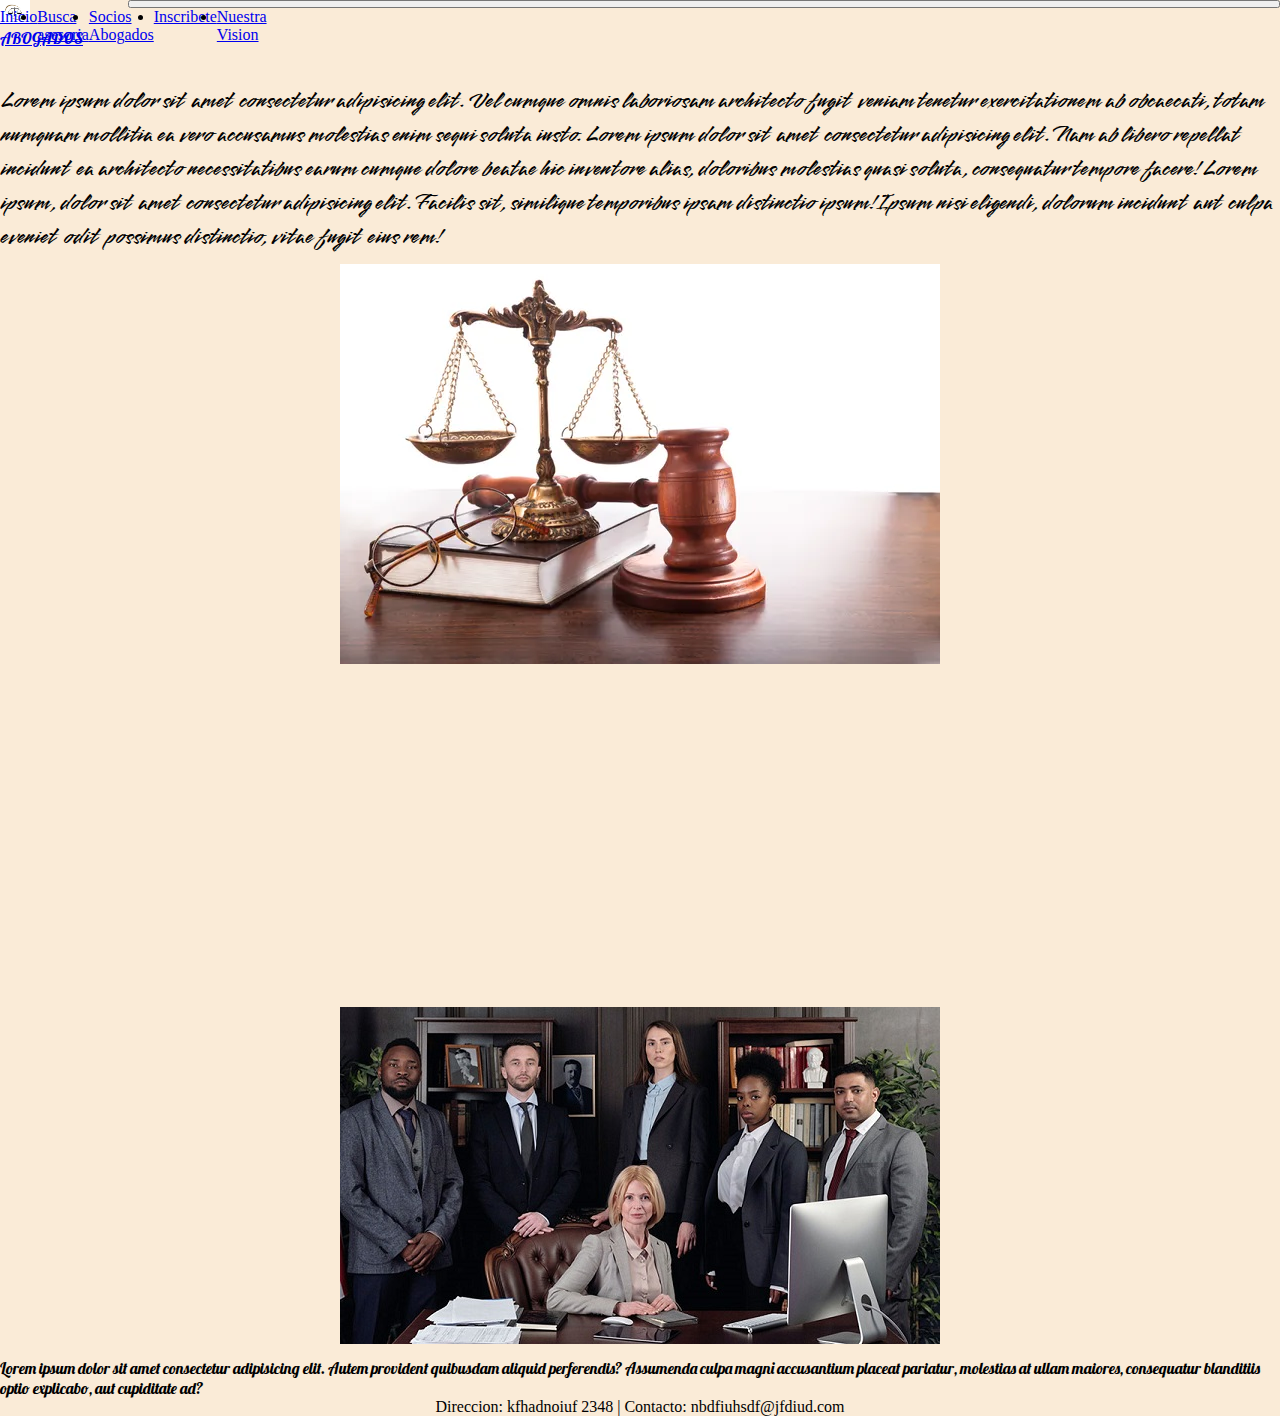
<file: index.html>
<!DOCTYPE html>
<html lang="es">

<head>
    <meta charset="UTF-8">
    <meta http-equiv="X-UA-Compatible" content="IE=edge">
    <meta name="viewport" content="width=device-width, initial-scale=1.0">
    <link rel="preconnect" href="https://fonts.googleapis.com">
    <link rel="preconnect" href="https://fonts.gstatic.com" crossorigin>
    <link href="https://fonts.googleapis.com/css2?family=Smooch&display=swap" rel="stylesheet">
    <link href="https://fonts.googleapis.com/css2?family=Lobster&family=Smooch&display=swap" rel="stylesheet">
    <link href="https://cdn.jsdelivr.net/npm/bootstrap@5.0.2/dist/css/bootstrap.min.css" rel="stylesheet"
        integrity="sha384-EVSTQN3/azprG1Anm3QDgpJLIm9Nao0Yz1ztcQTwFspd3yD65VohhpuuCOmLASjC" crossorigin="anonymous">
    <title>Abogados</title>
    <link rel="shortcut icon" href="./images/logo.png">
    <link rel="stylesheet" href="index.css">
</head>

<body>

    <nav class="navbar  navbar-expand-lg navbar-dark bg-primary">
        <div class="container-fluid">
            <a class="navbar-brand" href="./index.html">
                <img src="./images/logo.png" alt="" width="30" height="24" class="d-inline-block align-text-top">
                <h1>ABOGADOS</h1>
            </a>
            <button class="navbar-toggler" type="button" data-bs-toggle="collapse" data-bs-target="#navbarNav"
                aria-controls="navbarNav" aria-expanded="false" aria-label="Toggle navigation">
                <span class="navbar-toggler-icon"></span>
            </button>
            <div class="collapse navbar-collapse" id="navbarNav">

                <ul class="navbar-nav me-auto mb-2 mb-lg-0">
                    <li class="nav-item">
                        <a class="nav-link active" aria-current="page" href="./index.html">Inicio</a>
                    </li>
                    <li class="nav-item">
                        <a class="nav-link" href="./asesoria.html">Busca asesoria</a>
                    </li>
                    <li class="nav-item">
                        <a class="nav-link " href="./socios.html">Socios Abogados</a>
                    </li>
                    <li class="nav-item">
                        <a class="nav-link " href="./inscribir.html">Inscribete</a>
                    </li>
                    <li class="nav-item">
                        <a class="nav-link " href="./vision.html">Nuestra Vision</a>
                    </li>
                </ul>
            </div>
        </div>
    </nav>
    <div class="container">

        <p class="introduccion">Lorem ipsum dolor sit amet consectetur adipisicing elit.
            Vel cumque omnis laboriosam architecto fugit veniam tenetur exercitationem ab obcaecati,
            totam numquam mollitia ea vero accusamus molestias enim sequi soluta iusto.
            Lorem ipsum dolor sit amet consectetur adipisicing elit.
            Nam ab libero repellat incidunt ea architecto necessitatibus earum cumque dolore beatae hic inventore alias,
            doloribus molestias quasi soluta, consequatur tempore facere!
            Lorem ipsum, dolor sit amet consectetur adipisicing elit. Facilis sit,
            similique temporibus ipsam distinctio ipsum! Ipsum nisi eligendi,
            dolorum incidunt aut culpa eveniet odit possimus distinctio, vitae fugit eius rem!</p>
            <!-- esto debe estar centrado con flex y borrar los tag center que estan depreciados-->
            <center>
            <div class="presentacion">
                <img src="./images/bascula.jpg" alt="bascula">
            </div>



            <iframe width="600" height="315" src="https://www.youtube.com/embed/ijdP5hS9QwI"
                title="YouTube video player" frameborder="0"
                allow="accelerometer; autoplay; clipboard-write; encrypted-media; gyroscope; picture-in-picture"
                allowfullscreen>
            </iframe>

            <div class="presentacion">
                <img src="./images/staff.jpg" alt="grupo de trabajo">

            </div>
        </center>

        <p class="final">Lorem ipsum dolor sit amet consectetur adipisicing elit.
            Autem provident quibusdam aliquid perferendis? Assumenda culpa magni accusantium placeat pariatur,
            molestias at ullam maiores, consequatur blanditiis optio explicabo, aut cupiditate ad?</p>
    </div>



    <script src="https://cdn.jsdelivr.net/npm/@popperjs/core@2.9.2/dist/umd/popper.min.js"
        integrity="sha384-IQsoLXl5PILFhosVNubq5LC7Qb9DXgDA9i+tQ8Zj3iwWAwPtgFTxbJ8NT4GN1R8p"
        crossorigin="anonymous"></script>
    <script src="https://cdn.jsdelivr.net/npm/bootstrap@5.0.2/dist/js/bootstrap.min.js"
        integrity="sha384-cVKIPhGWiC2Al4u+LWgxfKTRIcfu0JTxR+EQDz/bgldoEyl4H0zUF0QKbrJ0EcQF"
        crossorigin="anonymous"></script>


</body>
<footer class="bg-primary"> <strong>Direccion: kfhadnoiuf 2348</strong> <span>| </span> <strong>Contacto:
        nbdfiuhsdf@jfdiud.com</strong> </footer>

</html>
</file>
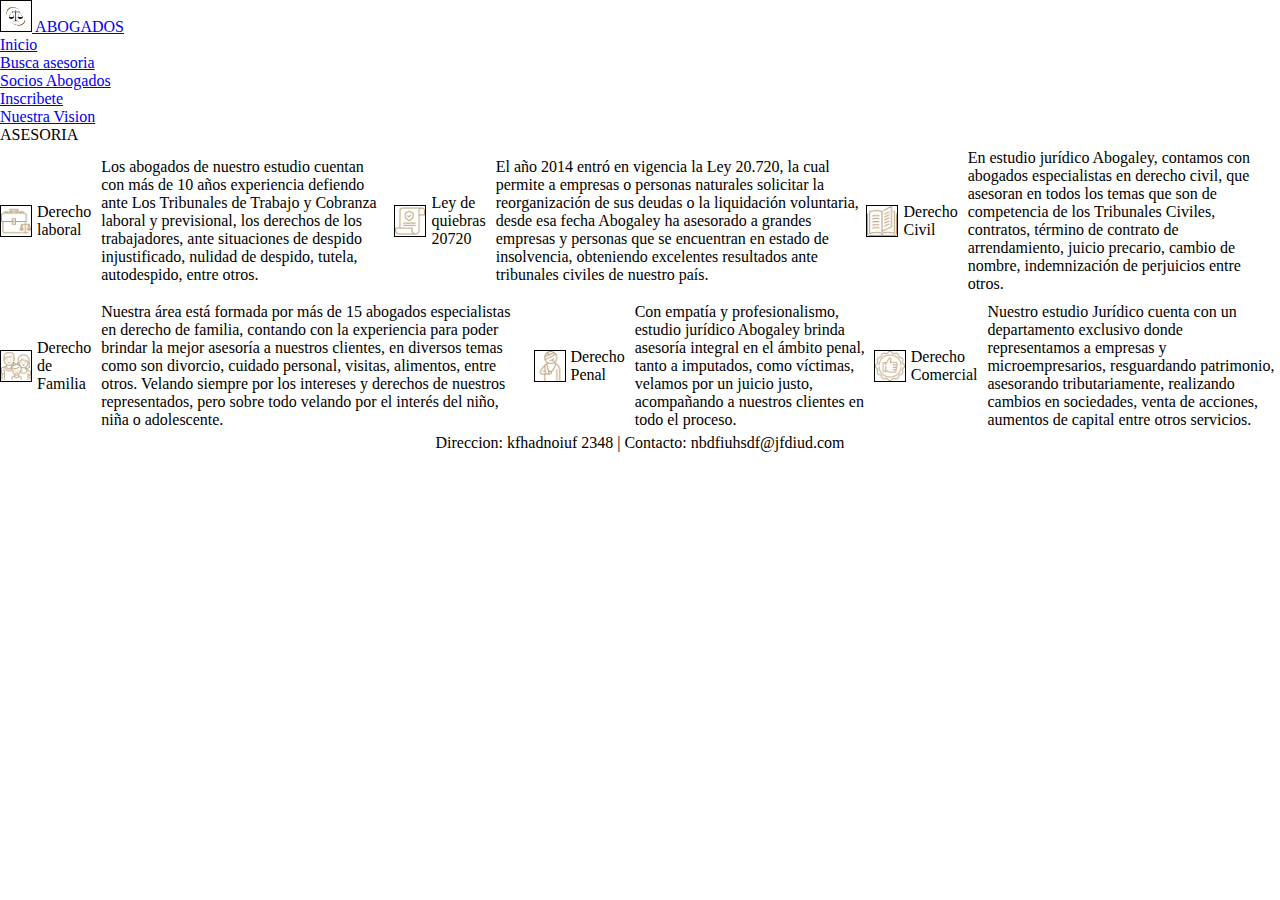
<file: asesoria.html>
<!DOCTYPE html>
<html lang="es">

<head>
    <meta charset="UTF-8">
    <meta http-equiv="X-UA-Compatible" content="IE=edge">
    <meta name="viewport" content="width=device-width, initial-scale=1.0">
    <link rel="preconnect" href="https://fonts.googleapis.com">
    <link rel="preconnect" href="https://fonts.gstatic.com" crossorigin>
    <link href="https://fonts.googleapis.com/css2?family=Smooch&display=swap" rel="stylesheet">
    <link href="https://fonts.googleapis.com/css2?family=Lobster&family=Smooch&display=swap" rel="stylesheet">
    <link href="https://cdn.jsdelivr.net/npm/bootstrap@5.0.2/dist/css/bootstrap.min.css" rel="stylesheet"
        integrity="sha384-EVSTQN3/azprG1Anm3QDgpJLIm9Nao0Yz1ztcQTwFspd3yD65VohhpuuCOmLASjC" crossorigin="anonymous">
    <title>Abogados</title>
    <link rel="shortcut icon" href="./images/logo.png">
    <link rel="stylesheet" href="asesoria.css">
</head>

<body>
    <nav class="navbar navbar-dark navbar-expand-lg bg-primary">
        <div class="container-fluid">
            <a class="navbar-brand" href="./index.html">
                <img src="./images/logo.png" alt="" width="30" height="24" class="d-inline-block align-text-top">
                ABOGADOS
            </a>

            <div class="collapse navbar-collapse" id="navbarTogglerDemo01">

                <ul class="navbar-nav me-auto mb-2 mb-lg-0">
                    <li class="nav-item">
                        <a class="nav-link " aria-current="page" href="./index.html">Inicio</a>
                    </li>
                    <li class="nav-item">
                        <a class="nav-link active" href="./asesoria.html">Busca asesoria</a>
                    </li>
                    <li class="nav-item">
                        <a class="nav-link " href="./socios.html">Socios Abogados</a>
                    </li>
                    <li class="nav-item">
                        <a class="nav-link " href="./inscribir.html">Inscribete</a>
                    </li>
                    <li class="nav-item">
                        <a class="nav-link " href="./vision.html">Nuestra Vision</a>
                    </li>
                </ul>
            </div>
        </div>
    </nav>

    <h1>ASESORIA</h1>
    <!-- esto debe darsele formato con flex-->
   
    <section class="firstSeccion">
        <img src="./images/briefcase.png" alt="">
        <p>Derecho laboral</p>
        <p>
        Los abogados de nuestro estudio cuentan con más de 10 años experiencia defiendo ante Los Tribunales de Trabajo y
        Cobranza laboral y previsional, los derechos de los trabajadores, ante situaciones de despido injustificado,
        nulidad de
        despido, tutela, autodespido, entre otros.
        </p>
  

    
    <img src="./images/corporate-security.png" alt="">
    <p>Ley de quiebras 20720</p>
    <p>El año 2014 entró en vigencia la Ley 20.720, la cual permite a empresas o personas naturales solicitar la
        reorganización
        de sus deudas o la liquidación voluntaria, desde esa fecha Abogaley ha asesorado a grandes empresas y personas
        que se
        encuentran en estado de insolvencia, obteniendo excelentes resultados ante tribunales civiles de nuestro país.
    </p>


    <img src="./images/education.png" alt="">
    <p>Derecho Civil</p>
    <p>En estudio jurídico Abogaley, contamos con abogados especialistas en derecho civil, que asesoran en todos los
        temas que
        son de competencia de los Tribunales Civiles, contratos, término de contrato de arrendamiento, juicio precario,
        cambio
        de nombre, indemnización de perjuicios entre otros.
    </p>
</section>
<section class="secondSection">
    <img src="./images/family.png" alt="">
    <p>Derecho de Familia</p>
    <p>Nuestra área está formada por más de 15 abogados especialistas en derecho de familia, contando con la experiencia
        para
        poder brindar la mejor asesoría a nuestros clientes, en diversos temas como son divorcio, cuidado personal,
        visitas,
        alimentos, entre otros. Velando siempre por los intereses y derechos de nuestros representados, pero sobre todo
        velando
        por el interés del niño, niña o adolescente.
    </p>

    <img src="./images/personal-injury.png" alt="">
    <p>Derecho Penal</p>
    <p>Con empatía y profesionalismo, estudio jurídico Abogaley brinda asesoría integral en el ámbito penal, tanto a
        imputados,
        como víctimas, velamos por un juicio justo, acompañando a nuestros clientes en todo el proceso.
    </p>

    <img src="./images/recommeded.png" alt="">
    <p>Derecho Comercial</p>
    <p>Nuestro estudio Jurídico cuenta con un departamento exclusivo donde representamos a empresas y microempresarios,
        resguardando patrimonio, asesorando tributariamente, realizando cambios en sociedades, venta de acciones,
        aumentos de
        capital entre otros servicios.
    </p>

</section>
    


    <script src="https://cdn.jsdelivr.net/npm/@popperjs/core@2.9.2/dist/umd/popper.min.js"
        integrity="sha384-IQsoLXl5PILFhosVNubq5LC7Qb9DXgDA9i+tQ8Zj3iwWAwPtgFTxbJ8NT4GN1R8p"
        crossorigin="anonymous"></script>
    <script src="https://cdn.jsdelivr.net/npm/bootstrap@5.0.2/dist/js/bootstrap.min.js"
        integrity="sha384-cVKIPhGWiC2Al4u+LWgxfKTRIcfu0JTxR+EQDz/bgldoEyl4H0zUF0QKbrJ0EcQF"
        crossorigin="anonymous"></script>

</body>
<footer class="bg-primary"> <strong>Direccion: kfhadnoiuf 2348</strong> <span>| </span> <strong>Contacto:
        nbdfiuhsdf@jfdiud.com</strong> </footer>

</html>
</file>
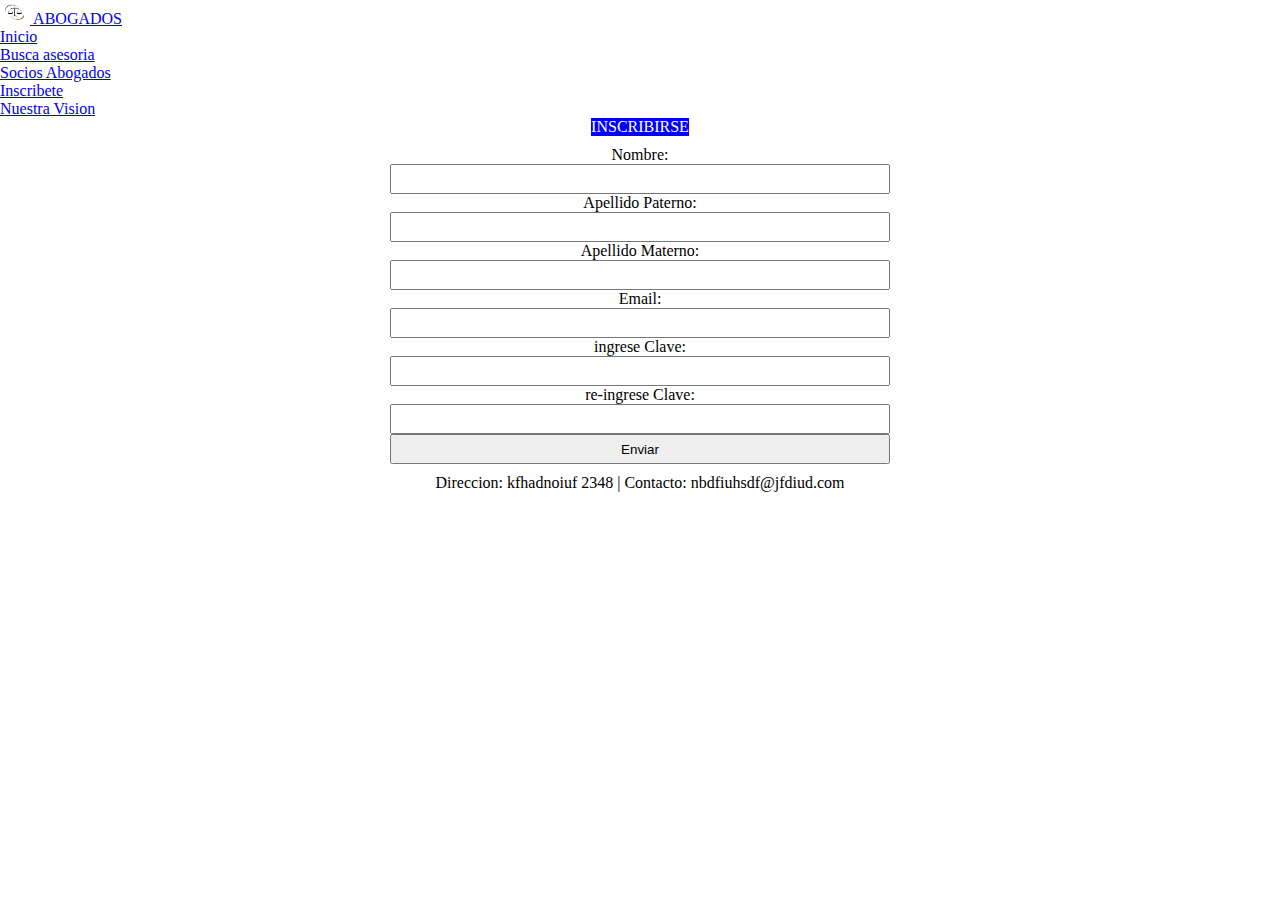
<file: inscribir.html>
<!DOCTYPE html>
<html lang="es">

<head>
    <meta charset="UTF-8">
    <meta http-equiv="X-UA-Compatible" content="IE=edge">
    <meta name="viewport" content="width=device-width, initial-scale=1.0">
    <link rel="preconnect" href="https://fonts.googleapis.com">
    <link rel="preconnect" href="https://fonts.gstatic.com" crossorigin>
    <link href="https://fonts.googleapis.com/css2?family=Smooch&display=swap" rel="stylesheet">
    <link href="https://fonts.googleapis.com/css2?family=Lobster&family=Smooch&display=swap" rel="stylesheet">
    <link href="https://cdn.jsdelivr.net/npm/bootstrap@5.0.2/dist/css/bootstrap.min.css" rel="stylesheet"
        integrity="sha384-EVSTQN3/azprG1Anm3QDgpJLIm9Nao0Yz1ztcQTwFspd3yD65VohhpuuCOmLASjC" crossorigin="anonymous">
    <title>Abogados</title>
    <link rel="shortcut icon" href="./images/logo.png">
    <link rel="stylesheet" href="inscribir.css">
</head>

<body>

    <nav class="navbar navbar-dark navbar-expand-lg bg-primary">
        <div class="container-fluid">
            <a class="navbar-brand" href="./index.html">
                <img src="./images/logo.png" alt="" width="30" height="24" class="d-inline-block align-text-top">
                ABOGADOS
            </a>

            <div class="collapse navbar-collapse" id="navbarTogglerDemo01">

                <ul class="navbar-nav me-auto mb-2 mb-lg-0">
                    <li class="nav-item">
                        <a class="nav-link" aria-current="page" href="./index.html">Inicio</a>
                    </li>
                    <li class="nav-item">
                        <a class="nav-link" href="./asesoria.html">Busca asesoria</a>
                    </li>
                    <li class="nav-item">
                        <a class="nav-link " href="./socios.html">Socios Abogados</a>
                    </li>
                    <li class="nav-item">
                        <a class="nav-link active" href="./inscribir.html">Inscribete</a>
                    </li>
                    <li class="nav-item">
                        <a class="nav-link " href="./vision.html">Nuestra Vision</a>
                    </li>
                </ul>
            </div>
        </div>
    </nav>
    <header>
        <h1>INSCRIBIRSE</h1>
    </header>


    <form action="submit">
        <!-- dar formato con flex -->
        <section>


            <label class="nameLb" for="name"> Nombre:</label>
            <input class="Tx" type="text" name="name">

            <label class="appaternoLb" for="appaterno"> Apellido Paterno:</label>
            <input class="Tx" type="text" name="appaterno">

            <label class="apmaternoLb" for="apmaterno"> Apellido Materno:</label>
            <input class="Tx" type="text" name="apmaterno">

            <label class="emailLb" for="email"> Email:</label>
            <input class="Tx" type="email" name="email">

            <label class="passwordLb" for="password"> ingrese Clave:</label>
            <input class="Tx" type="password" name="password">

            <label class="passwordprofLb" for="passwordprof"> re-ingrese Clave:</label>
            <input class="Tx" type="password" name="passwordprof">

            
            <input type="button" value="Enviar">
        </section>

        


    </form>

    <script src="https://cdn.jsdelivr.net/npm/@popperjs/core@2.9.2/dist/umd/popper.min.js"
        integrity="sha384-IQsoLXl5PILFhosVNubq5LC7Qb9DXgDA9i+tQ8Zj3iwWAwPtgFTxbJ8NT4GN1R8p"
        crossorigin="anonymous"></script>
    <script src="https://cdn.jsdelivr.net/npm/bootstrap@5.0.2/dist/js/bootstrap.min.js"
        integrity="sha384-cVKIPhGWiC2Al4u+LWgxfKTRIcfu0JTxR+EQDz/bgldoEyl4H0zUF0QKbrJ0EcQF"
        crossorigin="anonymous"></script>


</body>
<footer class="bg-primary"> <strong>Direccion: kfhadnoiuf 2348</strong> <span>| </span> <strong>Contacto:
        nbdfiuhsdf@jfdiud.com</strong>
</footer>

</html>
</file>
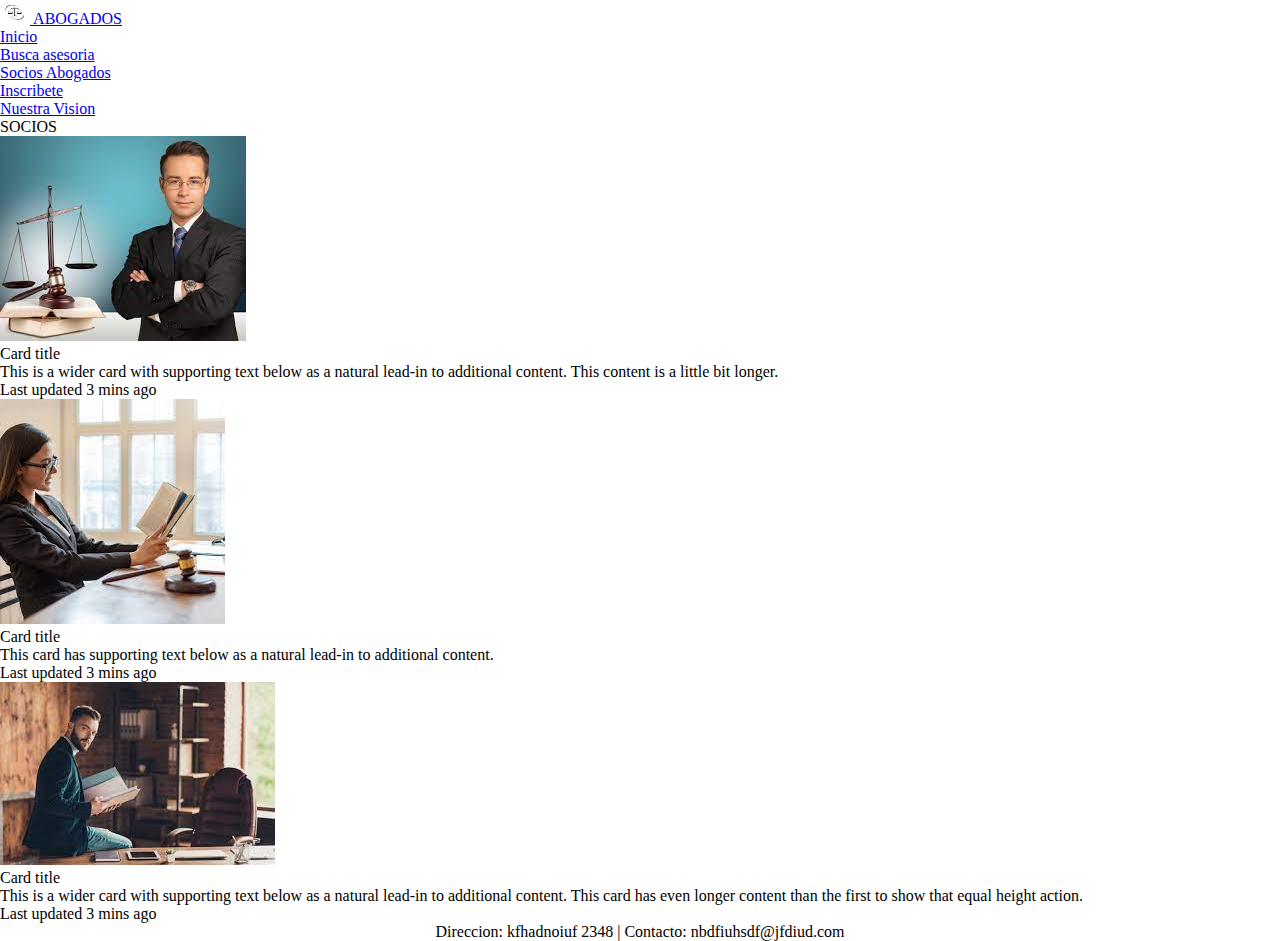
<file: socios.html>
<!DOCTYPE html>
<html lang="es">

<head>
    <meta charset="UTF-8">
    <meta http-equiv="X-UA-Compatible" content="IE=edge">
    <meta name="viewport" content="width=device-width, initial-scale=1.0">
    <link rel="preconnect" href="https://fonts.googleapis.com">
    <link rel="preconnect" href="https://fonts.gstatic.com" crossorigin>
    <link href="https://fonts.googleapis.com/css2?family=Smooch&display=swap" rel="stylesheet">
    <link href="https://fonts.googleapis.com/css2?family=Lobster&family=Smooch&display=swap" rel="stylesheet">
    <link href="https://cdn.jsdelivr.net/npm/bootstrap@5.0.2/dist/css/bootstrap.min.css" rel="stylesheet"
        integrity="sha384-EVSTQN3/azprG1Anm3QDgpJLIm9Nao0Yz1ztcQTwFspd3yD65VohhpuuCOmLASjC" crossorigin="anonymous">
    <title>Abogados</title>
    <link rel="shortcut icon" href="./images/logo.png">
    <link rel="stylesheet" href="socios.css">
</head>

<body>
    <nav class="navbar navbar-dark navbar-expand-lg bg-primary">
        <div class="container-fluid">
            <a class="navbar-brand" href="./index.html">
                <img src="./images/logo.png" alt="" width="30" height="24" class="d-inline-block align-text-top">
                ABOGADOS
            </a>



            <div class="collapse navbar-collapse" id="navbarTogglerDemo01">

                <ul class="navbar-nav me-auto mb-2 mb-lg-0">
                    <li class="nav-item">
                        <a class="nav-link " aria-current="page" href="./index.html">Inicio</a>
                    </li>
                    <li class="nav-item">
                        <a class="nav-link" href="./asesoria.html">Busca asesoria</a>
                    </li>
                    <li class="nav-item">
                        <a class="nav-link active" href="./socios.html">Socios Abogados</a>
                    </li>
                    <li class="nav-item">
                        <a class="nav-link " href="./inscribir.html">Inscribete</a>
                    </li>
                    <li class="nav-item">
                        <a class="nav-link " href="./vision.html">Nuestra Vision</a>
                    </li>
                </ul>
            </div>
        </div>
    </nav>

    <h1>SOCIOS</h1>

    <div class="card-group">
        <!-- fromatiar con flex -->
        <div class="card">
            <img src="./images/a1.jfif" class="card-img-top" alt="...">
            <div class="card-body">
                <h5 class="card-title">Card title</h5>
                <p class="card-text">This is a wider card with supporting text below as a natural lead-in to additional
                    content. This content is a little bit longer.</p>
                <p class="card-text"><small class="text-muted">Last updated 3 mins ago</small></p>
            </div>
        </div>
        <div class="card">
            <img src="./images/a2.jfif" class="card-img-top" alt="...">
            <div class="card-body">
                <h5 class="card-title">Card title</h5>
                <p class="card-text">This card has supporting text below as a natural lead-in to additional content.</p>
                <p class="card-text"><small class="text-muted">Last updated 3 mins ago</small></p>
            </div>
        </div>
        <div class="card">
            <img src="./images/a3.jfif" class="card-img-top" alt="...">
            <div class="card-body">
                <h5 class="card-title">Card title</h5>
                <p class="card-text">This is a wider card with supporting text below as a natural lead-in to additional
                    content. This card has even longer content than the first to show that equal height action.</p>
                <p class="card-text"><small class="text-muted">Last updated 3 mins ago</small></p>
            </div>
        </div>
    </div>

    <script src="https://cdn.jsdelivr.net/npm/@popperjs/core@2.9.2/dist/umd/popper.min.js"
        integrity="sha384-IQsoLXl5PILFhosVNubq5LC7Qb9DXgDA9i+tQ8Zj3iwWAwPtgFTxbJ8NT4GN1R8p"
        crossorigin="anonymous"></script>
    <script src="https://cdn.jsdelivr.net/npm/bootstrap@5.0.2/dist/js/bootstrap.min.js"
        integrity="sha384-cVKIPhGWiC2Al4u+LWgxfKTRIcfu0JTxR+EQDz/bgldoEyl4H0zUF0QKbrJ0EcQF"
        crossorigin="anonymous"></script>



</body>
<footer class="bg-primary"> <strong>Direccion: kfhadnoiuf 2348</strong> <span>| </span> <strong>Contacto:
        nbdfiuhsdf@jfdiud.com</strong> </footer>

</html>
</file>
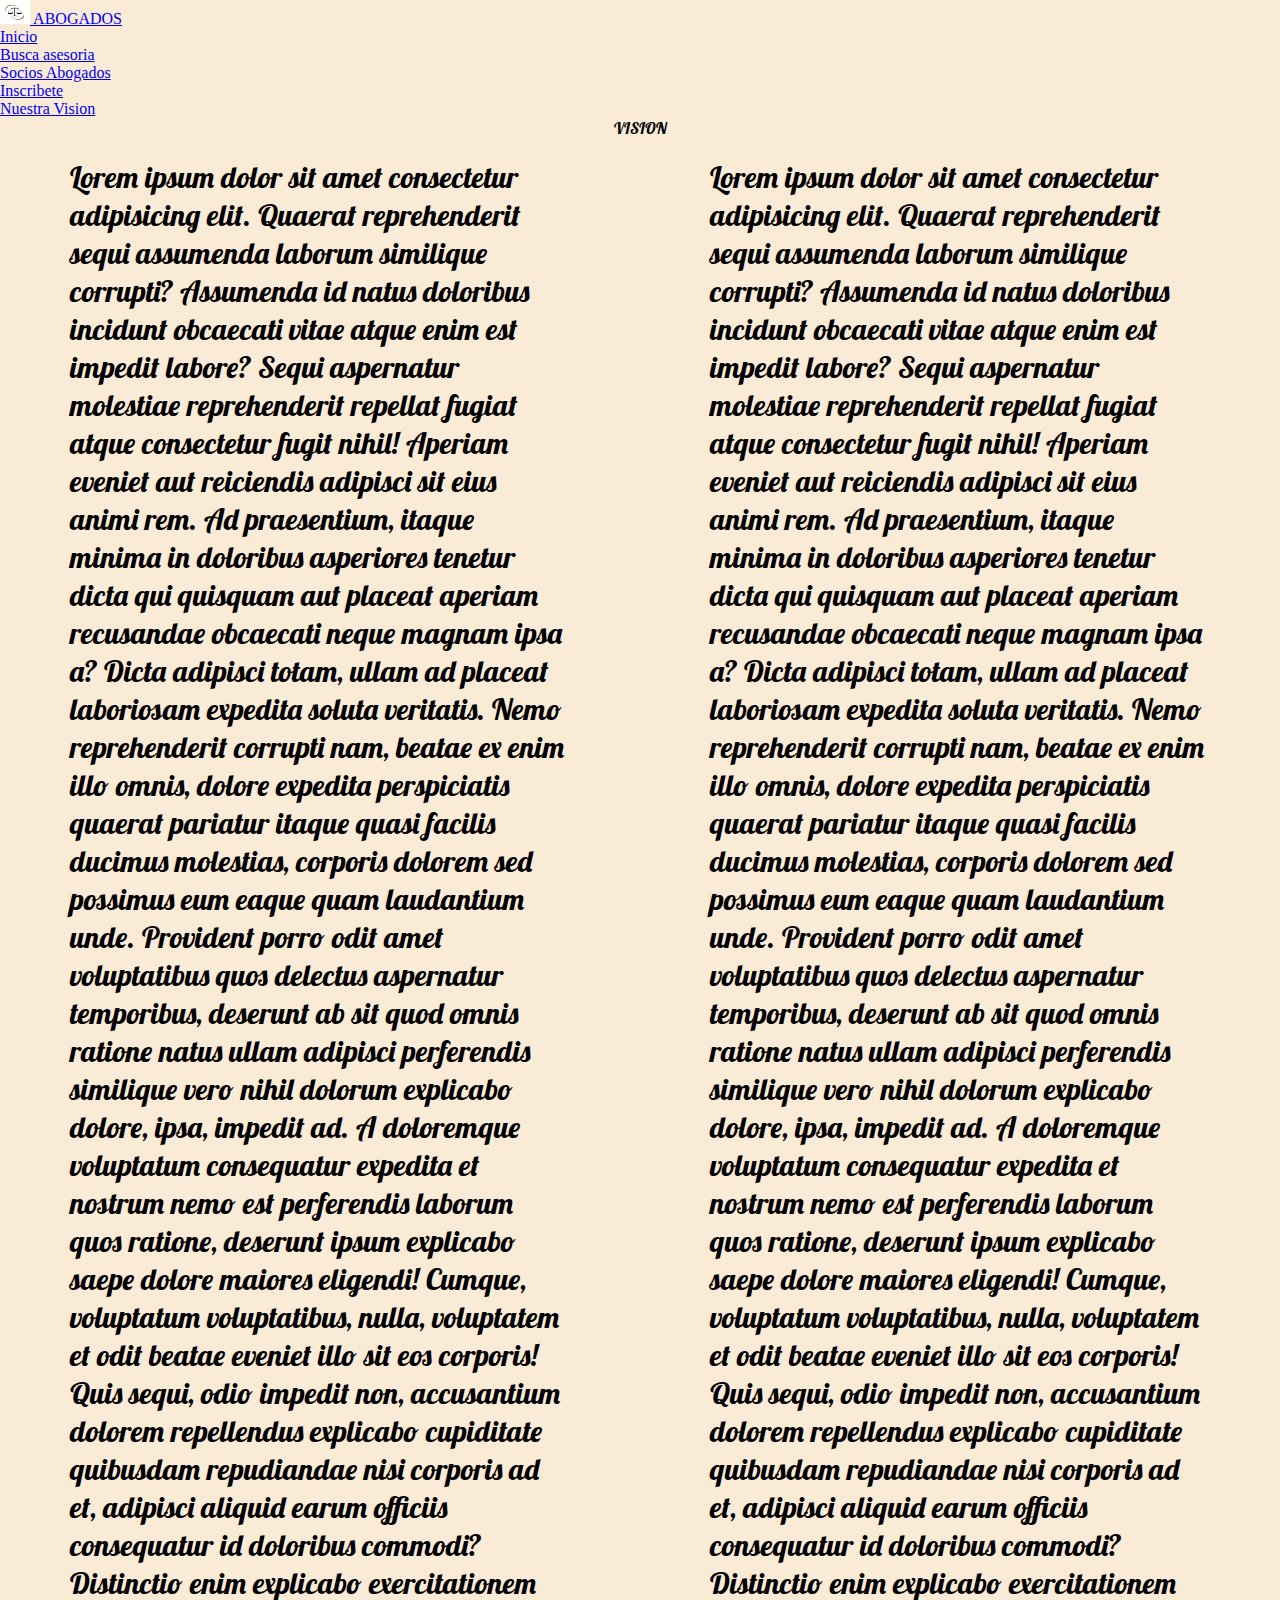
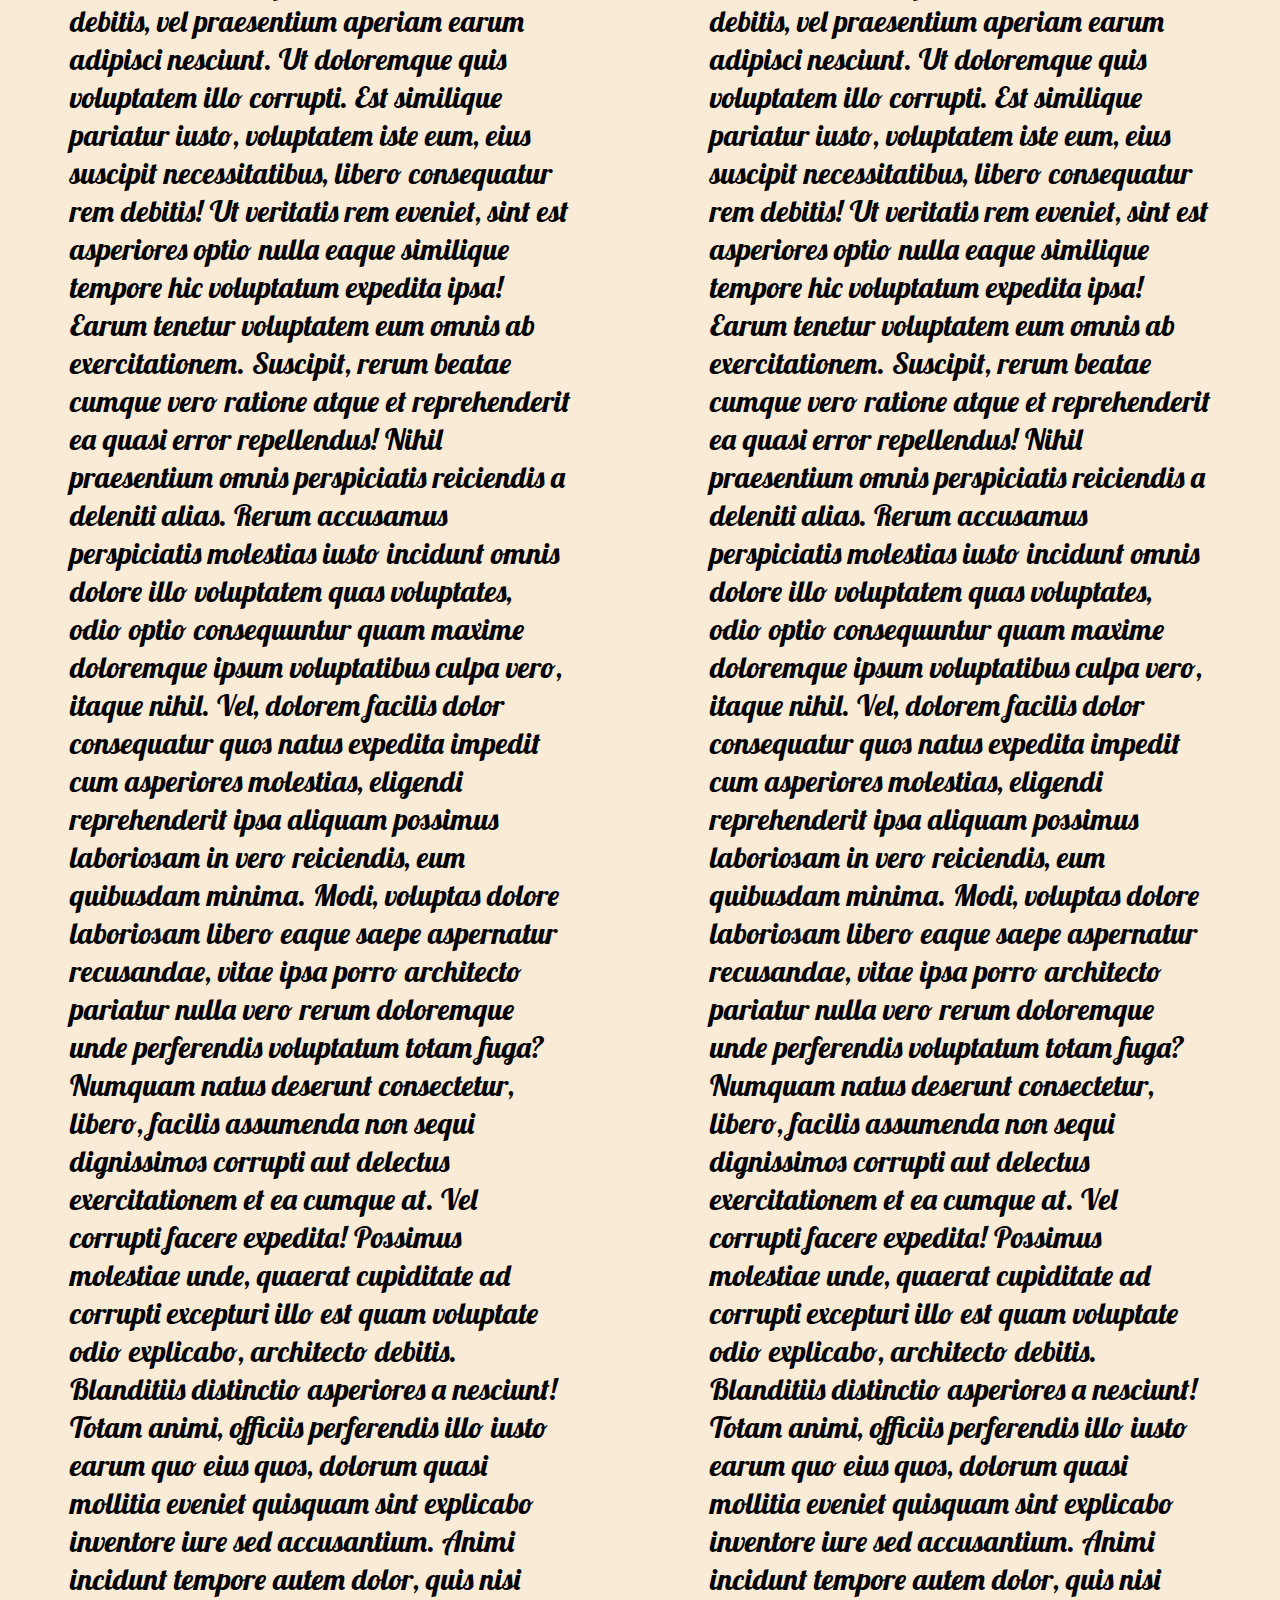
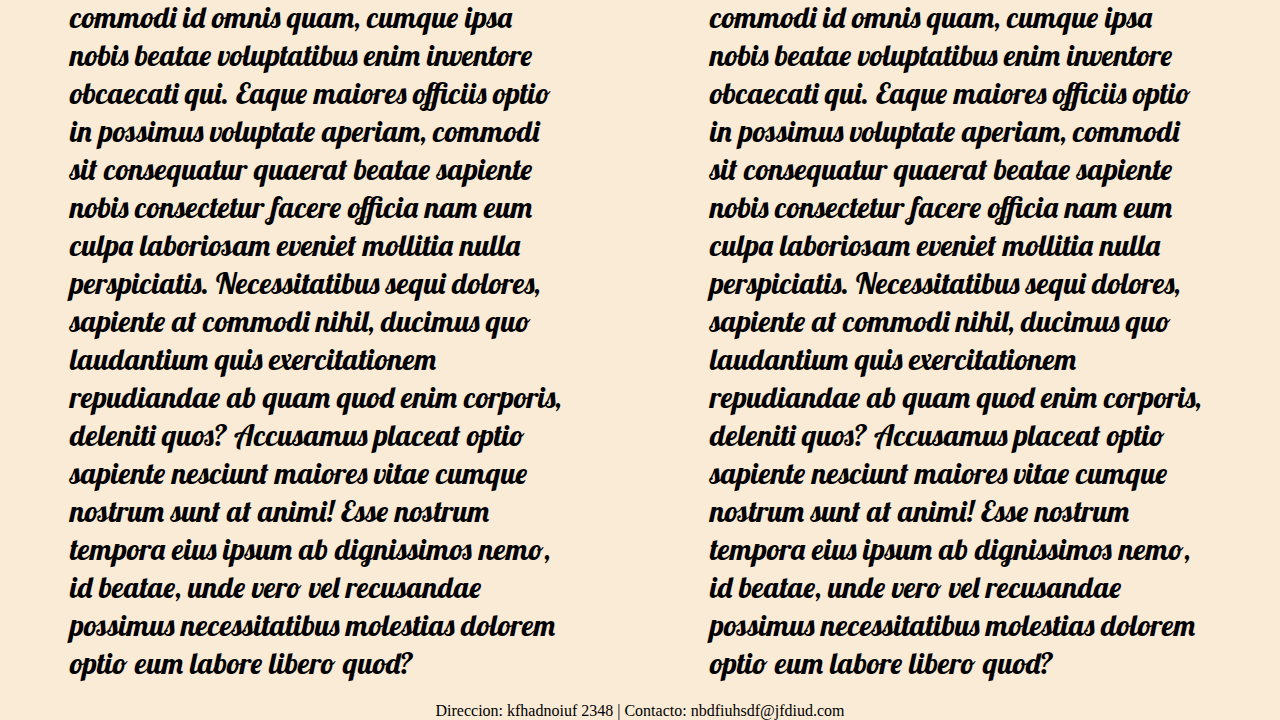
<file: vision.html>
<!DOCTYPE html>
<html lang="es">

<head>
    <meta charset="UTF-8">
    <meta http-equiv="X-UA-Compatible" content="IE=edge">
    <meta name="viewport" content="width=device-width, initial-scale=1.0">
    <link rel="preconnect" href="https://fonts.googleapis.com">
    <link rel="preconnect" href="https://fonts.gstatic.com" crossorigin>
    <link href="https://fonts.googleapis.com/css2?family=Smooch&display=swap" rel="stylesheet">
    <link href="https://fonts.googleapis.com/css2?family=Lobster&family=Smooch&display=swap" rel="stylesheet">
    <link href="https://cdn.jsdelivr.net/npm/bootstrap@5.0.2/dist/css/bootstrap.min.css" rel="stylesheet"
        integrity="sha384-EVSTQN3/azprG1Anm3QDgpJLIm9Nao0Yz1ztcQTwFspd3yD65VohhpuuCOmLASjC" crossorigin="anonymous">
    <title>Abogados</title>
    <link rel="shortcut icon" href="./images/logo.png">
    <link rel="stylesheet" href="vision.css">
</head>

<body>
    <nav class="navbar navbar-dark navbar-expand-lg bg-primary">
        <div class="container-fluid">
            <a class="navbar-brand" href="./index.html">
                <img src="./images/logo.png" alt="" width="30" height="24" class="d-inline-block align-text-top">
                ABOGADOS
            </a>

            <div class="collapse navbar-collapse" id="navbarTogglerDemo01">

                <ul class="navbar-nav me-auto mb-2 mb-lg-0">
                    <li class="nav-item">
                        <a class="nav-link" aria-current="page" href="./index.html">Inicio</a>
                    </li>
                    <li class="nav-item">
                        <a class="nav-link" href="./asesoria.html">Busca asesoria</a>
                    </li>
                    <li class="nav-item">
                        <a class="nav-link " href="./socios.html">Socios Abogados</a>
                    </li>
                    <li class="nav-item">
                        <a class="nav-link " href="./inscribir.html">Inscribete</a>
                    </li>
                    <li class="nav-item">
                        <a class="nav-link active" href="./vision.html">Nuestra Vision</a>
                    </li>
                </ul>
            </div>
        </div>
    </nav>

    <h1>VISION</h1>
    <div class="flex-container">
        <div class="left">
            <p>Lorem ipsum dolor sit amet consectetur adipisicing elit. Quaerat reprehenderit sequi assumenda laborum
                similique corrupti? Assumenda id natus doloribus incidunt obcaecati vitae atque enim est impedit labore?
                Sequi aspernatur molestiae reprehenderit repellat fugiat atque consectetur fugit nihil! Aperiam eveniet
                aut reiciendis adipisci sit eius animi rem. Ad praesentium, itaque minima in doloribus asperiores
                tenetur dicta qui quisquam aut placeat aperiam recusandae obcaecati neque magnam ipsa a? Dicta adipisci
                totam, ullam ad placeat laboriosam expedita soluta veritatis. Nemo reprehenderit corrupti nam, beatae ex
                enim illo omnis, dolore expedita perspiciatis quaerat pariatur itaque quasi facilis ducimus molestias,
                corporis dolorem sed possimus eum eaque quam laudantium unde. Provident porro odit amet voluptatibus
                quos delectus aspernatur temporibus, deserunt ab sit quod omnis ratione natus ullam adipisci perferendis
                similique vero nihil dolorum explicabo dolore, ipsa, impedit ad. A doloremque voluptatum consequatur
                expedita et nostrum nemo est perferendis laborum quos ratione, deserunt ipsum explicabo saepe dolore
                maiores eligendi! Cumque, voluptatum voluptatibus, nulla, voluptatem et odit beatae eveniet illo sit eos
                corporis! Quis sequi, odio impedit non, accusantium dolorem repellendus explicabo cupiditate quibusdam
                repudiandae nisi corporis ad et, adipisci aliquid earum officiis consequatur id doloribus commodi?
                Distinctio enim explicabo exercitationem debitis, vel praesentium aperiam earum adipisci nesciunt. Ut
                doloremque quis voluptatem illo corrupti. Est similique pariatur iusto, voluptatem iste eum, eius
                suscipit necessitatibus, libero consequatur rem debitis! Ut veritatis rem eveniet, sint est asperiores
                optio nulla eaque similique tempore hic voluptatum expedita ipsa! Earum tenetur voluptatem eum omnis ab
                exercitationem. Suscipit, rerum beatae cumque vero ratione atque et reprehenderit ea quasi error
                repellendus! Nihil praesentium omnis perspiciatis reiciendis a deleniti alias. Rerum accusamus
                perspiciatis molestias iusto incidunt omnis dolore illo voluptatem quas voluptates, odio optio
                consequuntur quam maxime doloremque ipsum voluptatibus culpa vero, itaque nihil. Vel, dolorem facilis
                dolor consequatur quos natus expedita impedit cum asperiores molestias, eligendi reprehenderit ipsa
                aliquam possimus laboriosam in vero reiciendis, eum quibusdam minima. Modi, voluptas dolore laboriosam
                libero eaque saepe aspernatur recusandae, vitae ipsa porro architecto pariatur nulla vero rerum
                doloremque unde perferendis voluptatum totam fuga? Numquam natus deserunt consectetur, libero, facilis
                assumenda non sequi dignissimos corrupti aut delectus exercitationem et ea cumque at. Vel corrupti
                facere expedita! Possimus molestiae unde, quaerat cupiditate ad corrupti excepturi illo est quam
                voluptate odio explicabo, architecto debitis. Blanditiis distinctio asperiores a nesciunt! Totam animi,
                officiis perferendis illo iusto earum quo eius quos, dolorum quasi mollitia eveniet quisquam sint
                explicabo inventore iure sed accusantium. Animi incidunt tempore autem dolor, quis nisi commodi id omnis
                quam, cumque ipsa nobis beatae voluptatibus enim inventore obcaecati qui. Eaque maiores officiis optio
                in possimus voluptate aperiam, commodi sit consequatur quaerat beatae sapiente nobis consectetur facere
                officia nam eum culpa laboriosam eveniet mollitia nulla perspiciatis. Necessitatibus sequi dolores,
                sapiente at commodi nihil, ducimus quo laudantium quis exercitationem repudiandae ab quam quod enim
                corporis, deleniti quos? Accusamus placeat optio sapiente nesciunt maiores vitae cumque nostrum sunt at
                animi! Esse nostrum tempora eius ipsum ab dignissimos nemo, id beatae, unde vero vel recusandae possimus
                necessitatibus molestias dolorem optio eum labore libero quod?</p>
        </div>
        <div class="right">
            <p>Lorem ipsum dolor sit amet consectetur adipisicing elit. Quaerat reprehenderit sequi assumenda laborum
                similique corrupti? Assumenda id natus doloribus incidunt obcaecati vitae atque enim est impedit labore?
                Sequi aspernatur molestiae reprehenderit repellat fugiat atque consectetur fugit nihil! Aperiam eveniet
                aut reiciendis adipisci sit eius animi rem. Ad praesentium, itaque minima in doloribus asperiores
                tenetur dicta qui quisquam aut placeat aperiam recusandae obcaecati neque magnam ipsa a? Dicta adipisci
                totam, ullam ad placeat laboriosam expedita soluta veritatis. Nemo reprehenderit corrupti nam, beatae ex
                enim illo omnis, dolore expedita perspiciatis quaerat pariatur itaque quasi facilis ducimus molestias,
                corporis dolorem sed possimus eum eaque quam laudantium unde. Provident porro odit amet voluptatibus
                quos delectus aspernatur temporibus, deserunt ab sit quod omnis ratione natus ullam adipisci perferendis
                similique vero nihil dolorum explicabo dolore, ipsa, impedit ad. A doloremque voluptatum consequatur
                expedita et nostrum nemo est perferendis laborum quos ratione, deserunt ipsum explicabo saepe dolore
                maiores eligendi! Cumque, voluptatum voluptatibus, nulla, voluptatem et odit beatae eveniet illo sit eos
                corporis! Quis sequi, odio impedit non, accusantium dolorem repellendus explicabo cupiditate quibusdam
                repudiandae nisi corporis ad et, adipisci aliquid earum officiis consequatur id doloribus commodi?
                Distinctio enim explicabo exercitationem debitis, vel praesentium aperiam earum adipisci nesciunt. Ut
                doloremque quis voluptatem illo corrupti. Est similique pariatur iusto, voluptatem iste eum, eius
                suscipit necessitatibus, libero consequatur rem debitis! Ut veritatis rem eveniet, sint est asperiores
                optio nulla eaque similique tempore hic voluptatum expedita ipsa! Earum tenetur voluptatem eum omnis ab
                exercitationem. Suscipit, rerum beatae cumque vero ratione atque et reprehenderit ea quasi error
                repellendus! Nihil praesentium omnis perspiciatis reiciendis a deleniti alias. Rerum accusamus
                perspiciatis molestias iusto incidunt omnis dolore illo voluptatem quas voluptates, odio optio
                consequuntur quam maxime doloremque ipsum voluptatibus culpa vero, itaque nihil. Vel, dolorem facilis
                dolor consequatur quos natus expedita impedit cum asperiores molestias, eligendi reprehenderit ipsa
                aliquam possimus laboriosam in vero reiciendis, eum quibusdam minima. Modi, voluptas dolore laboriosam
                libero eaque saepe aspernatur recusandae, vitae ipsa porro architecto pariatur nulla vero rerum
                doloremque unde perferendis voluptatum totam fuga? Numquam natus deserunt consectetur, libero, facilis
                assumenda non sequi dignissimos corrupti aut delectus exercitationem et ea cumque at. Vel corrupti
                facere expedita! Possimus molestiae unde, quaerat cupiditate ad corrupti excepturi illo est quam
                voluptate odio explicabo, architecto debitis. Blanditiis distinctio asperiores a nesciunt! Totam animi,
                officiis perferendis illo iusto earum quo eius quos, dolorum quasi mollitia eveniet quisquam sint
                explicabo inventore iure sed accusantium. Animi incidunt tempore autem dolor, quis nisi commodi id omnis
                quam, cumque ipsa nobis beatae voluptatibus enim inventore obcaecati qui. Eaque maiores officiis optio
                in possimus voluptate aperiam, commodi sit consequatur quaerat beatae sapiente nobis consectetur facere
                officia nam eum culpa laboriosam eveniet mollitia nulla perspiciatis. Necessitatibus sequi dolores,
                sapiente at commodi nihil, ducimus quo laudantium quis exercitationem repudiandae ab quam quod enim
                corporis, deleniti quos? Accusamus placeat optio sapiente nesciunt maiores vitae cumque nostrum sunt at
                animi! Esse nostrum tempora eius ipsum ab dignissimos nemo, id beatae, unde vero vel recusandae possimus
                necessitatibus molestias dolorem optio eum labore libero quod?</p>

        </div>
    </div>




    <script src="https://cdn.jsdelivr.net/npm/@popperjs/core@2.9.2/dist/umd/popper.min.js"
        integrity="sha384-IQsoLXl5PILFhosVNubq5LC7Qb9DXgDA9i+tQ8Zj3iwWAwPtgFTxbJ8NT4GN1R8p"
        crossorigin="anonymous"></script>
    <script src="https://cdn.jsdelivr.net/npm/bootstrap@5.0.2/dist/js/bootstrap.min.js"
        integrity="sha384-cVKIPhGWiC2Al4u+LWgxfKTRIcfu0JTxR+EQDz/bgldoEyl4H0zUF0QKbrJ0EcQF"
        crossorigin="anonymous"></script>



</body>
<footer class="bg-primary"> <strong>Direccion: kfhadnoiuf 2348</strong> <span>| </span> <strong>Contacto:
        nbdfiuhsdf@jfdiud.com</strong> </footer>
</html>
</file>
<file: index.css>
html,body,div,span,applet,object,iframe,h1,h2,h3,h4,h5,h6,
p,blockquote,pre,a,abbr,acronym,address,big,cite,code,del,
dfn,em,img,ins,kbd,q,s,samp,small,strike,strong,sub,
sup,tt,var,b,u,i,center,dl,dt,dd,ol,ul,li,fieldset,
form,label,legend,table,caption,tbody,tfoot,thead,
tr,th,td,article,aside,canvas,details,embed,
figure,figcaption,footer,header,hgroup,
menu,nav,output,ruby,section,summary,time,mark,audio,
video {
    margin: 0;
    padding: 0;
    border: 0;
    font-size: 100%;
    font: inherit;
    vertical-align: baseline;
}
.container .presentacion{
    margin: 10px;
}
.container iframe{
    margin-left: 10px;
}
footer{
    text-align: center;
}
body{
    background-color: antiquewhite;
}
 .container .introduccion{
  font-family: 'Smooch',
cursive;  
font-size: x-large;
}
h1, .final{
font-family: 'Lobster', cursive;
}
.navbar{
    grid-area: navbar;
}
.container-fluid{
    display: grid;
    grid-template-areas: "navbar-brand navbar-nav";
    grid-template-columns: 10% auto;
    grid-template-rows: 10%;
}
.navbar-brand{
    grid-area: navbar-brand;
}
.navbar-nav{
    grid-area: navbar-nav;
    display: flex; 
}
.nav-item{
    justify-content: space-between;
    align-content: space-between;
    gap:10px;
}
</file>
<file: asesoria.css>
html,
body,
div,
span,
applet,
object,
iframe,
h1,
h2,
h3,
h4,
h5,
h6,
p,
blockquote,
pre,
a,
abbr,
acronym,
address,
big,
cite,
code,
del,
dfn,
em,
img,
ins,
kbd,
q,
s,
samp,
small,
strike,
strong,
sub,
sup,
tt,
var,
b,
u,
i,
center,
dl,
dt,
dd,
ol,
ul,
li,
fieldset,
form,
label,
legend,
table,
caption,
tbody,
tfoot,
thead,
tr,
th,
td,
article,
aside,
canvas,
details,
embed,
figure,
figcaption,
footer,
header,
hgroup,
menu,
nav,
output,
ruby,
section,
summary,
time,
mark,
audio,
video {
    margin: 0;
    padding: 0;
    border: 0;
    font-size: 100%;
    font: inherit;
    vertical-align: baseline;
}

img {
    height: 30px;
    width: 30px;
    border: 1px solid black ;
}
section{
    display: flex;
    flex-direction: row;
    align-items: center;
}
section p{
    padding: 5px 5px;
}
footer {
    text-align: center;
}
</file>
<file: inscribir.css>
html,
body,
div,
span,
applet,
object,
iframe,
h1,
h2,
h3,
h4,
h5,
h6,
p,
blockquote,
pre,
a,
abbr,
acronym,
address,
big,
cite,
code,
del,
dfn,
em,
img,
ins,
kbd,
q,
s,
samp,
small,
strike,
strong,
sub,
sup,
tt,
var,
b,
u,
i,
center,
dl,
dt,
dd,
ol,
ul,
li,
fieldset,
form,
label,
legend,
table,
caption,
tbody,
tfoot,
thead,
tr,
th,
td,
article,
aside,
canvas,
details,
embed,
figure,
figcaption,
footer,
header,
hgroup,
menu,
nav,
output,
ruby,
section,
summary,
time,
mark,
audio,
video {
    margin: 0;
    padding: 0;
    border: 0;
    font-size: 100%;
    font: inherit;
    vertical-align: baseline;
}
header{
    display: flex;
    width: 100%;
    flex-direction: column;
    align-items: center;
}
h1{
    background-color: blue;
    align-items: center;
    color: white;
}
* {
    box-sizing: border-box;
}
section {
    display: flex;
    width: 100%;
    height: auto;
    padding: 10px;
    flex-direction: column;
    align-items: center;
}

input{
    height: 30px;
    width: 500px;
}

footer {
    text-align: center;
}
</file>
<file: socios.css>
html,
body,
div,
span,
applet,
object,
iframe,
h1,
h2,
h3,
h4,
h5,
h6,
p,
blockquote,
pre,
a,
abbr,
acronym,
address,
big,
cite,
code,
del,
dfn,
em,
img,
ins,
kbd,
q,
s,
samp,
small,
strike,
strong,
sub,
sup,
tt,
var,
b,
u,
i,
center,
dl,
dt,
dd,
ol,
ul,
li,
fieldset,
form,
label,
legend,
table,
caption,
tbody,
tfoot,
thead,
tr,
th,
td,
article,
aside,
canvas,
details,
embed,
figure,
figcaption,
footer,
header,
hgroup,
menu,
nav,
output,
ruby,
section,
summary,
time,
mark,
audio,
video {
    margin: 0;
    padding: 0;
    border: 0;
    font-size: 100%;
    font: inherit;
    vertical-align: baseline;
}

footer {
    text-align: center;
}
</file>
<file: vision.css>
html,
body,
div,
span,
applet,
object,
iframe,
h1,
h2,
h3,
h4,
h5,
h6,
p,
blockquote,
pre,
a,
abbr,
acronym,
address,
big,
cite,
code,
del,
dfn,
em,
img,
ins,
kbd,
q,
s,
samp,
small,
strike,
strong,
sub,
sup,
tt,
var,
b,
u,
i,
center,
dl,
dt,
dd,
ol,
ul,
li,
fieldset,
form,
label,
legend,
table,
caption,
tbody,
tfoot,
thead,
tr,
th,
td,
article,
aside,
canvas,
details,
embed,
figure,
figcaption,
footer,
header,
hgroup,
menu,
nav,
output,
ruby,
section,
summary,
time,
mark,
audio,
video {
    margin: 0;
    padding: 0;
    border: 0;
    font-size: 100%;
    font: inherit;
    vertical-align: baseline;
}
body {
    background-color: antiquewhite;
}
h1{
    text-align: center;
    font-family: 'Lobster', cursive;
}
.left{
    height: fit-content;
    width: 500px;
}
.right{
    height: fit-content;
        width: 500px;     
}
.flex-container {
    display: flex;   
}
.flex-container>div {
    margin: auto;
    padding: 20px;
    font-size: 30px;
}
p{
    font-family: 'Lobster', cursive;
}
footer {
    text-align: center;
}
</file>
